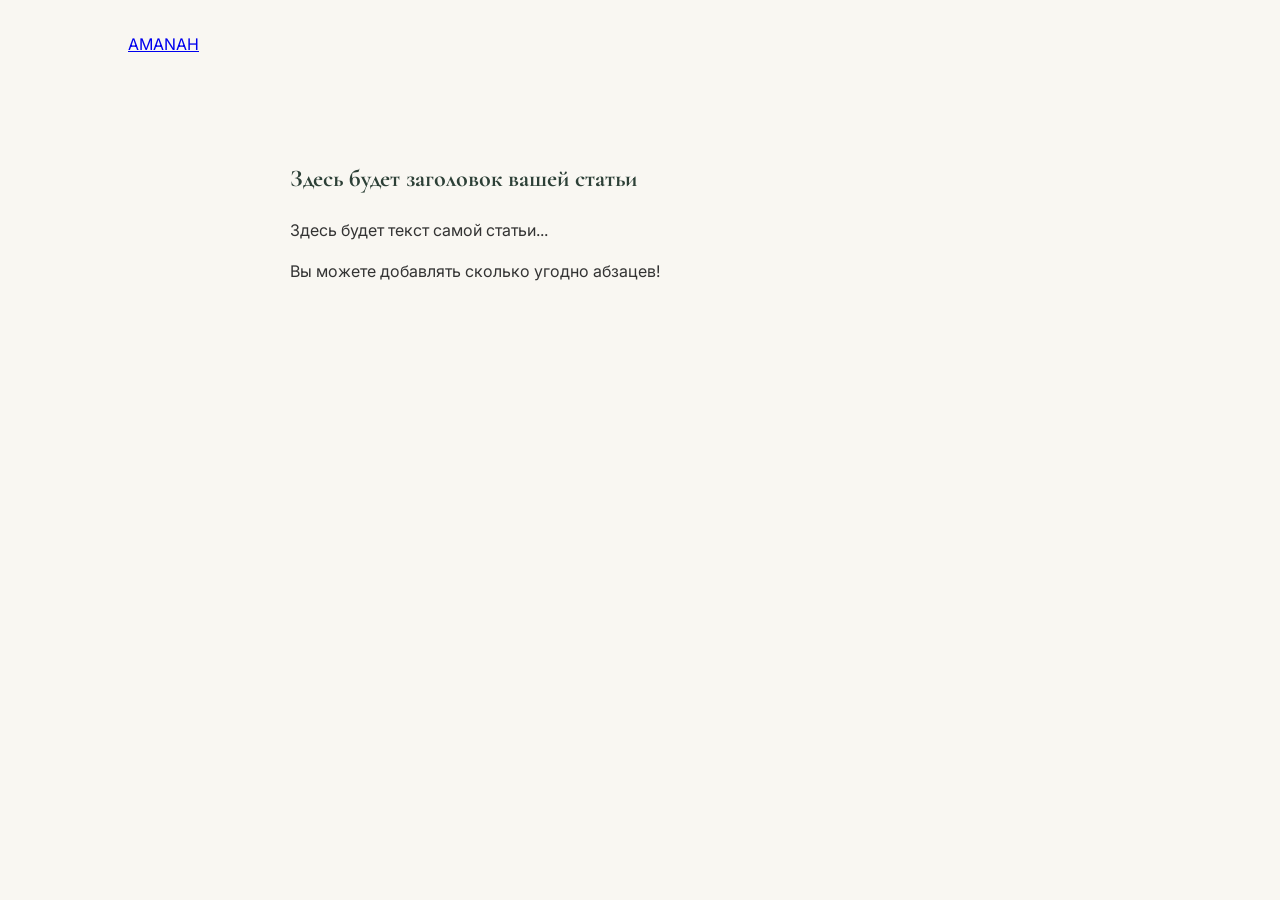
<file: manifesto.html>
<!DOCTYPE html>
<html lang="ru">
<head>
    <meta charset="UTF-8">
    <title>Название статьи | Amanah</title>
    <link rel="stylesheet" href="style.css">
</head>
<body>

    <nav>
        <div class="logo"><a href="index.html">AMANAH</a></div>
    </nav>

    <article class="article-content">
        <h1>Здесь будет заголовок вашей статьи</h1>
        <p>Здесь будет текст самой статьи...</p>
        <p>Вы можете добавлять сколько угодно абзацев!</p>
    </article>

</body>
</html>
</file>
<file: style.css>
/* Подключение эстетичного шрифта */
@import url('https://fonts.googleapis.com/css2?family=Cormorant+Garamond:wght@400;600&family=Inter:wght@300;400&display=swap');

:root {
    --deep-sage: #2D4037;
    --soft-gold: #C5A059;
    --paper: #F9F7F2;
    --text-dark: #333333;
}

body {
    background-color: var(--paper);
    color: var(--text-dark);
    font-family: 'Inter', sans-serif;
    line-height: 1.6;
    margin: 0;
}

h1, h2 {
    font-family: 'Cormorant Garamond', serif;
    color: var(--deep-sage);
}

nav {
    display: flex;
    justify-content: space-between;
    padding: 2rem 10%;
}

header {
    text-align: center;
    padding: 100px 20px;
}

header h1 { font-size: 3.5rem; margin-bottom: 0; }

button {
    background: var(--deep-sage);
    color: white;
    padding: 15px 30px;
    border: none;
    cursor: pointer;
    font-family: 'Inter', sans-serif;
    letter-spacing: 1px;
}

.article-content {
    max-width: 700px;
    margin: 0 auto;
    padding: 50px 20px;
}

.article-content h3 {
    color: var(--soft-gold);
    text-transform: uppercase;
    font-size: 0.9rem;
    letter-spacing: 2px;
}
</file>
